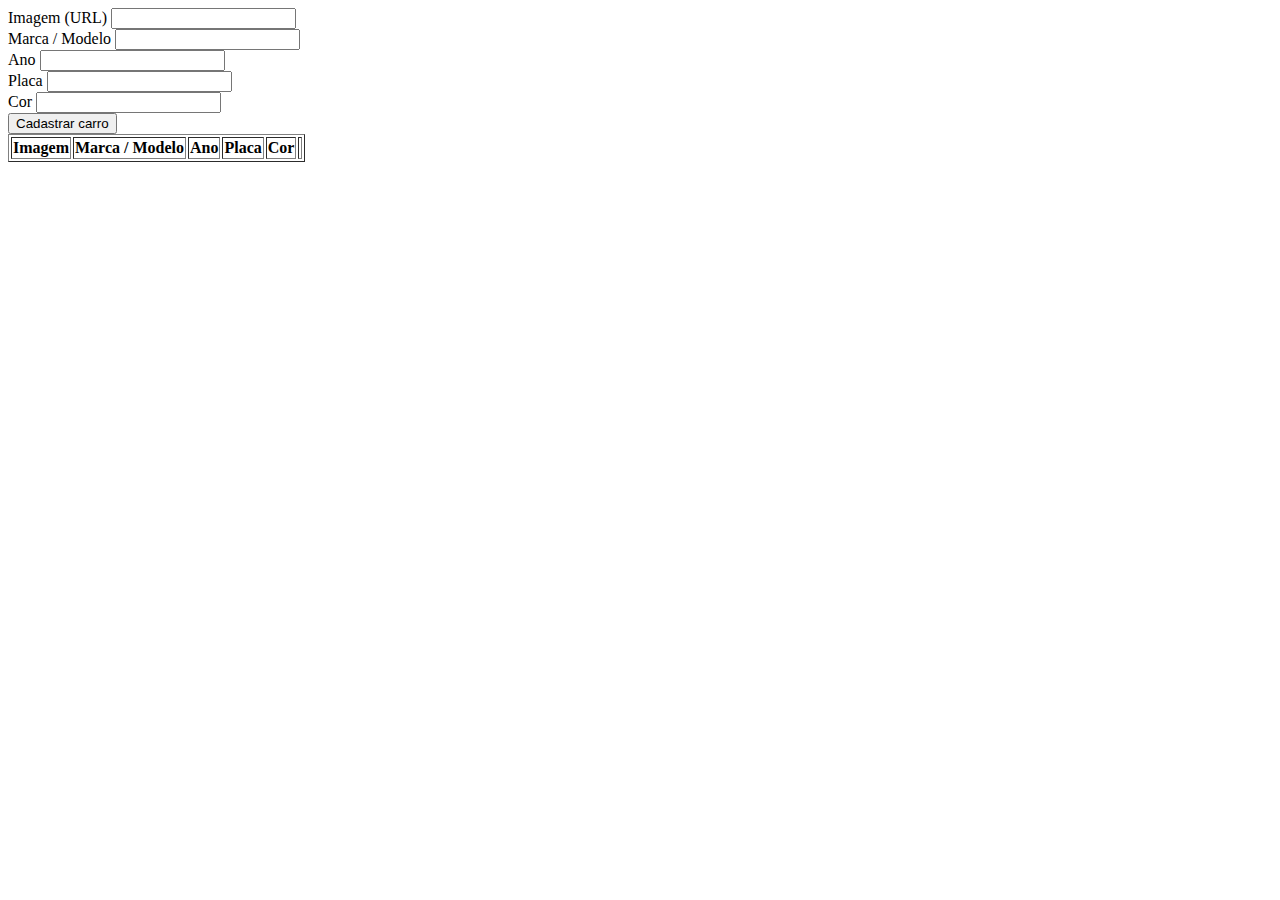
<file: dia5/app/index.html>
<!DOCTYPE html>
<html lang="pt-BR">
  <head>
    <meta charset="UTF-8" />
    <link rel="icon" type="image/svg+xml" href="favicon.svg" />
    <meta name="viewport" content="width=device-width, initial-scale=1.0" />
    <title>Dia 5</title>
  </head>
  <body>
    <div class="error-message hide" data-js="error"></div>

    <div class="cars">
      <form data-js="cars-form">
        <div>
          <label for="image">Imagem (URL)</label>
          <input type="text" id="image" name="image" />
        </div>

        <div>
          <label for="brand-model">Marca / Modelo</label>
          <input type="text" id="brand-model" name="brand-model" />
        </div>

        <div>
          <label for="year">Ano</label>
          <input type="number" id="year" name="year" />
        </div>

        <div>
          <label for="plate">Placa</label>
          <input type="text" id="plate" name="plate" />
        </div>

        <div>
          <label for="color">Cor</label>
          <input type="text" id="color" name="color" />
        </div>

        <button type="submit">Cadastrar carro</button>
      </form>

      <table border="1">
        <thead>
          <tr>
            <th>Imagem</th>
            <th>Marca / Modelo</th>
            <th>Ano</th>
            <th>Placa</th>
            <th>Cor</th>
            <th></th>
          </tr>
        </thead>

        <tbody data-js="table"></tbody>
      </table>
    </div>

    <script type="module" src="./src/main.ts"></script>
  </body>
</html>
</file>
